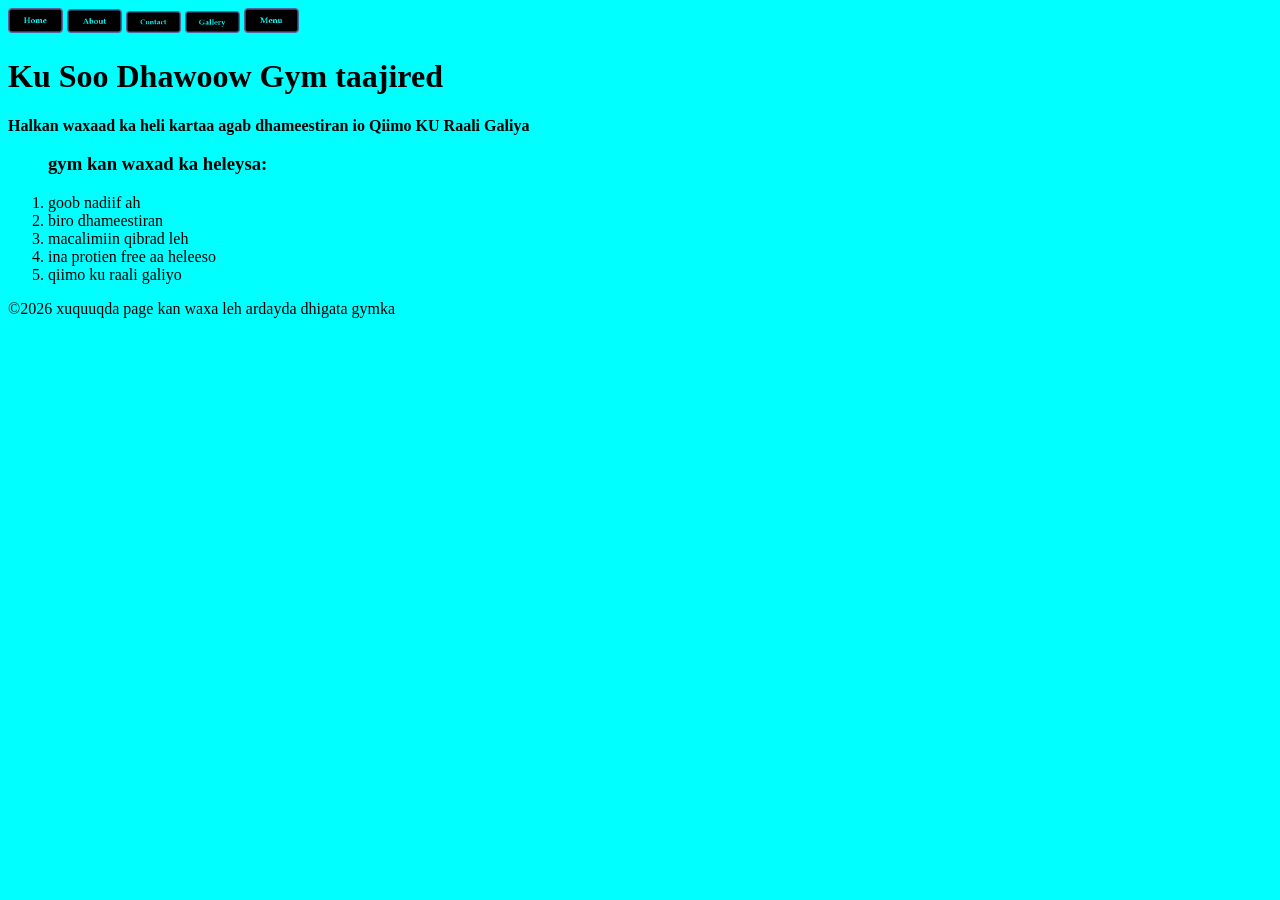
<file: index.html>
<!DOCTYPE html>
<html>
<head>
    <link rel="stylesheet" href="style.css">
    <meta charset="UTF-8">
    <meta name="viewport" content="width=device-width, initial-scale=1.0">
    <title>Gym taajired</title>
    <style>
      strong p{
        font-weight: bold;
        background-color: aqua;
      }
    </style>
</head>
<body>
   <nav>
 <a href="index.html"><img src="images/button_home.png" alt="Home" width="55px"></a>    
 <a href="About.html"><img src="images/button_about.png" alt="About us" width="55px"></a>
 <a href="contect.html"><img src="images/button_contact.png" alt="Contect us" width="55px"></a>
 <a href="gallery.html"><img src="images/button_gallery.png" alt="Gallery" width="55px"></a>
 <a href="menu.html"><img src="images/button_menu.png" alt="Menu" width="55px"></a>
   </nav>
   <header class="rinjiga"><h1>Ku Soo Dhawoow Gym taajired</h1>
 <strong><p>Halkan waxaad ka heli kartaa agab dhameestiran 
    io Qiimo KU Raali Galiya</p></strong>
 </header>
  <ol>
    <p style="font-weight: bold;"><h3><strong>gym kan waxad ka heleysa:</strong></h3></p>
    <li>goob nadiif ah</li>
    <li>biro dhameestiran</li>
    <li>macalimiin qibrad leh</li>
    <li>ina protien free aa heleeso</li>
    <li>qiimo ku raali galiyo</li>
    </ol>
    <footer><p>&copy;2026 xuquuqda page kan waxa leh ardayda dhigata gymka </p></footer>
</body>

</html>
</file>
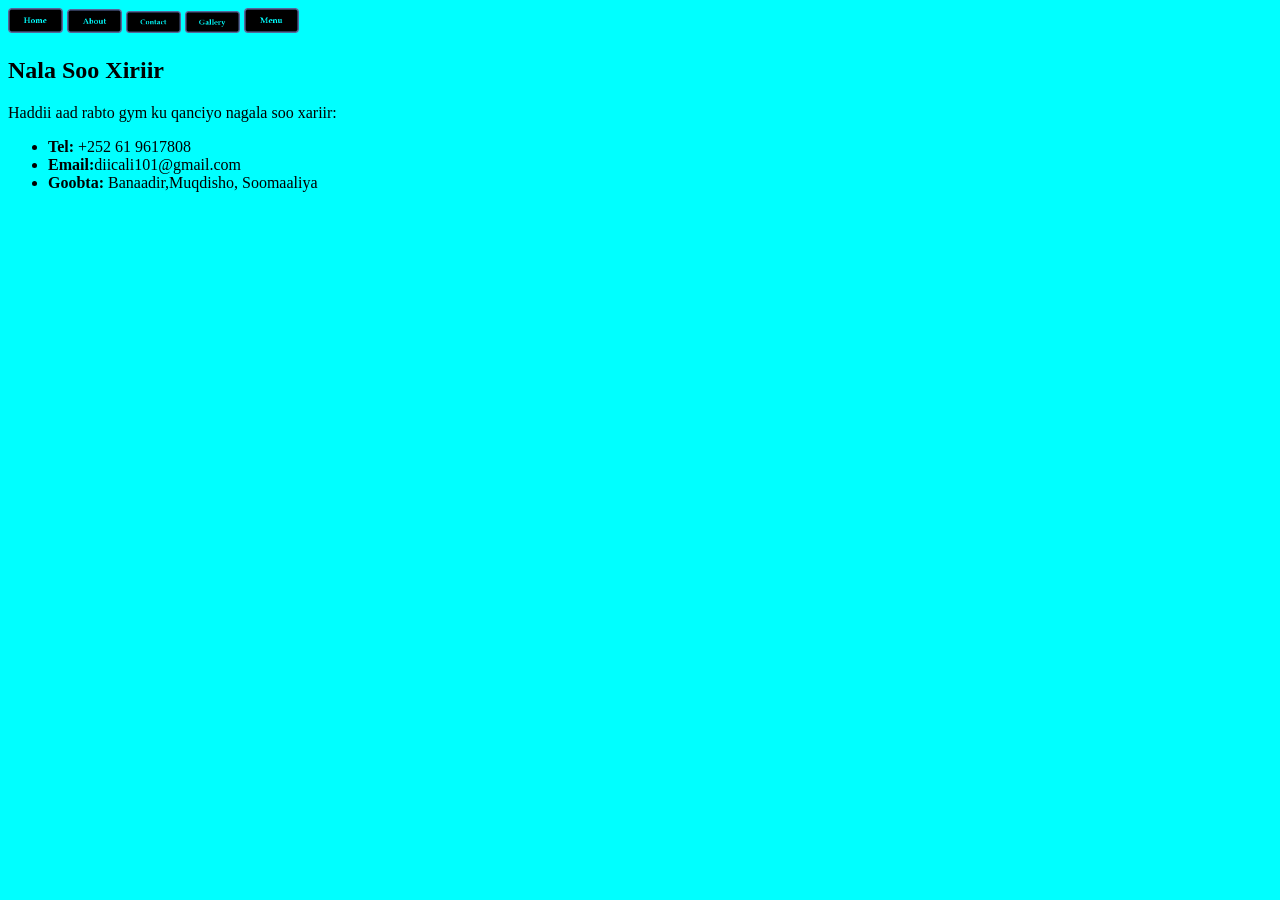
<file: Contect.html>
<!DOCTYPE html>
<html lang="en">
<head>
    <meta charset="UTF-8">
    <meta name="viewport" content="width=device-width, initial-scale=1.0">
    <title>Gym taajired</title>
    <style>
        *{
            font-family: none, none, none;background-color: rgb(173, 182, 188);
            background-color: aqua;
        }
    </style>
</head>
<body>
    <nav>
    <a href="index.html"><img src="images/button_home.png" alt="Home" width="55px"></a>    
    <a href="About.html"><img src="images/button_about.png" alt="About us" width="55px"></a>
    <a href="contect.html"><img src="images/button_contact.png" alt="Contect us" width="55px"></a>
    <a href="gallery.html"><img src="images/button_gallery.png" alt="Gallery" width="55px"></a>
    <a href="menu.html"><img src="images/button_menu.png" alt="Menu" width="55px"></a>
    </nav>
<header>
    <h2>Nala Soo Xiriir</h2>
</header>

<main>
    <p>Haddii aad rabto gym ku qanciyo nagala soo xariir:</p>
    
    <ul>
        <li><strong>Tel:</strong> +252 61 9617808</li>
        <li><strong>Email:</strong>diicali101@gmail.com</li>
        <li><strong>Goobta:</strong> Banaadir,Muqdisho, Soomaaliya</li>
    </ul>

    
</main>
</body>
</html>
</file>
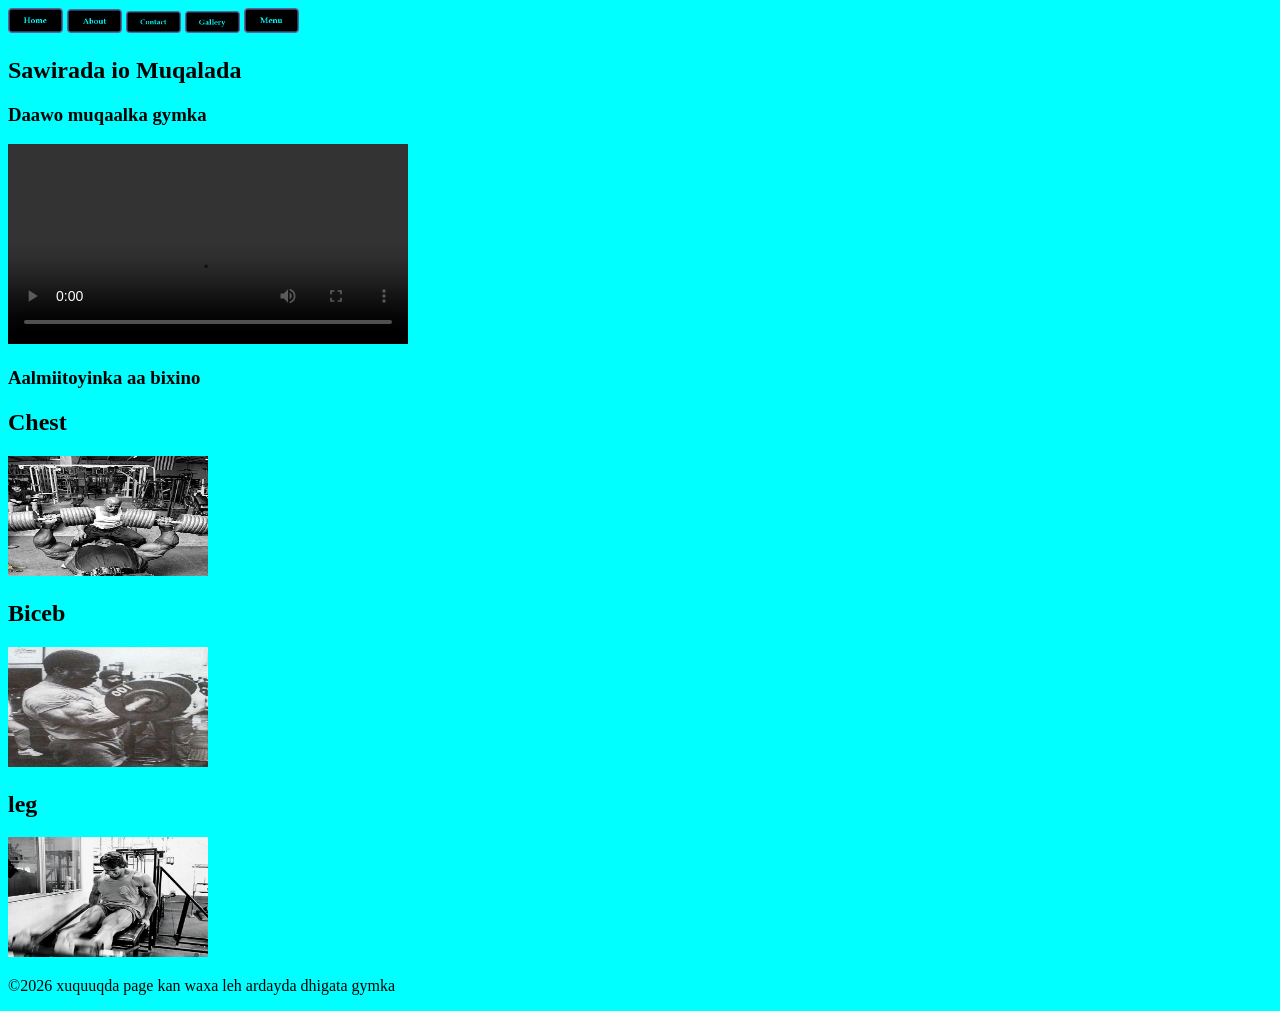
<file: Gallery.html>
<!DOCTYPE html>
<html lang="en">
<head>
    <meta charset="UTF-8">
    <meta name="viewport" content="width=device-width, initial-scale=1.0">
    <title>Gym taajired</title>
    <style>
        *{
            font-family: none, none, none;background-color: rgb(173, 182, 188);
            background-color: aqua;
        }
    </style>
</head>
<body>
       <nav>
       <a href="index.html"><img src="images/button_home.png" alt="Home" width="55px"></a>    
       <a href="About.html"><img src="images/button_about.png" alt="About us" width="55px"></a>
       <a href="contect.html"><img src="images/button_contact.png" alt="Contect us" width="55px"></a>
       <a href="gallery.html"><img src="images/button_gallery.png" alt="Gallery" width="55px"></a>
       <a href="menu.html"><img src="images/button_menu.png" alt="Menu" width="55px"></a>
   </nav>
   <header><h2>Sawirada io Muqalada</h2></header>
   <main><section><h3>Daawo muqaalka gymka</h3><video width="400px"controls src="images/vedio/gym.mp4" height="200px"></video></section>
   <section><h3>Aalmiitoyinka aa bixino</h3>
    <h2>Chest</h2>
   <img src="images/chest.jpeg" alt="chest day" width="200px" height="120px">
   <h2>Biceb</h2>
   <img src="images/biceb.jpeg" alt="biceb day" width="200px" height="120px">
   <h2>leg</h2>
   <img src="images/legs.jpeg" alt="legs day" width="200px" height="120px">
</section>
<footer><p>&copy;2026 xuquuqda page kan waxa leh ardayda dhigata gymka </p></footer>
</main>
</body>
</html>
</file>
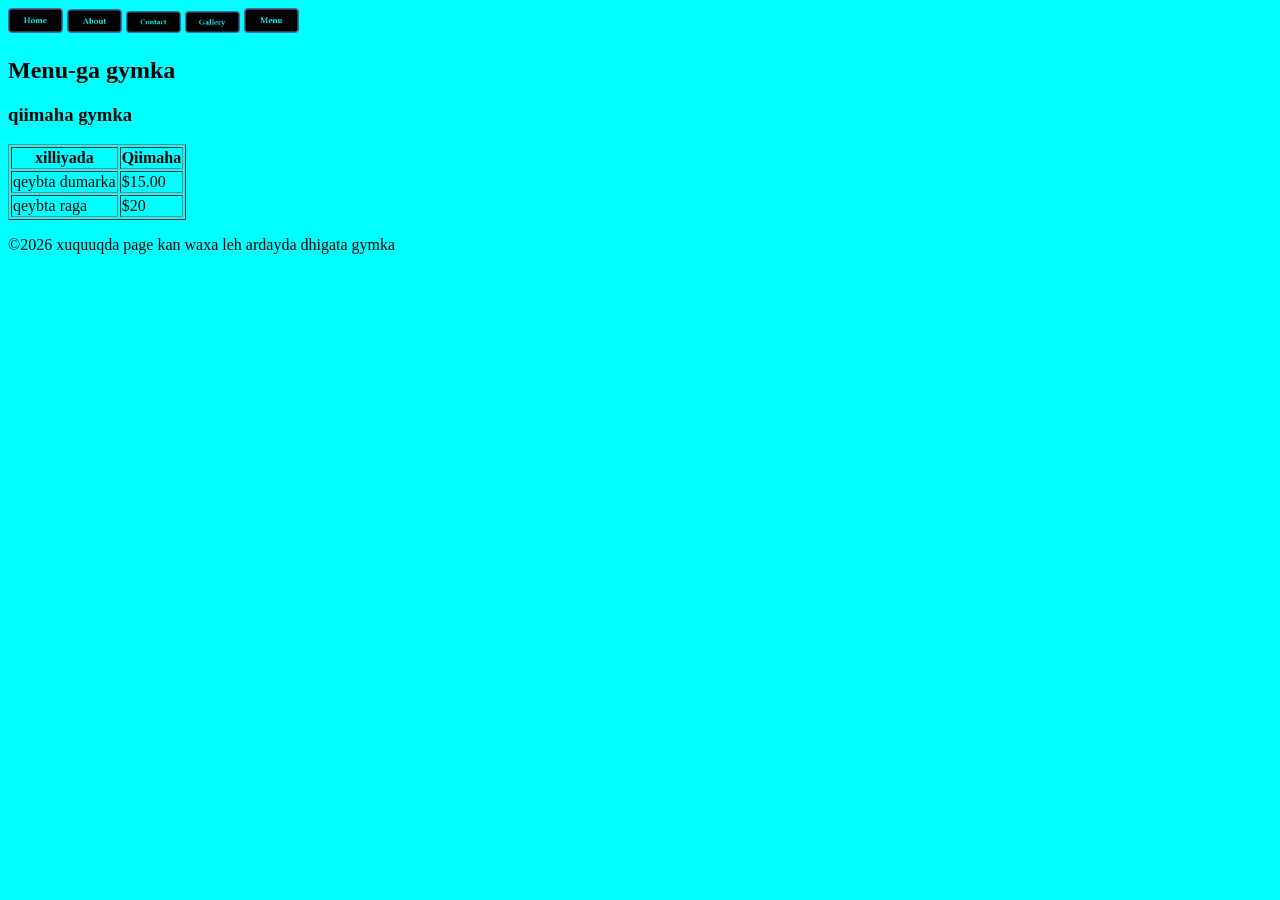
<file: menu.html>
<!DOCTYPE html>
<html lang="en">
<head>
    <meta charset="UTF-8">
    <meta name="viewport" content="width=device-width, initial-scale=1.0">
    <title>Gym taajired</title>
    <style>
        *{
            font-family: 'none', none, none;background-color: rgb(173, 182, 188);
            background-color: aqua;
        }
    </style>
</head>
<body>
       <nav>
<a href="index.html"><img src="images/button_home.png" alt="Home" width="55px"></a>    
 <a href="About.html"><img src="images/button_about.png" alt="About us" width="55px"></a>
 <a href="contect.html"><img src="images/button_contact.png" alt="Contect us" width="55px"></a>
 <a href="gallery.html"><img src="images/button_gallery.png" alt="Gallery" width="55px"></a>
 <a href="menu.html"><img src="images/button_menu.png" alt="Menu" width="55px"></a>
   </nav>
   <header>
    <h2>Menu-ga gymka</h2>
</header>

<main>
    <section class="menu-section">
        <h3>qiimaha gymka</h3>
        <table border="1">
            <tr>
                <th>xilliyada </th>
                <th>Qiimaha</th>
            </tr>
            <tr>
                <td>qeybta dumarka</td>
                <td>$15.00</td>
            </tr>
            <tr>
                <td>qeybta raga</td>
                <td>$20</td>
            </tr>
           
        </table>
    </section>
    <footer><p>&copy;2026 xuquuqda page kan waxa leh ardayda dhigata gymka </p></footer>
</main>
</body>
</html>
</file>
<file: style.css>
*{
    background-color: aqua;

}
</file>
